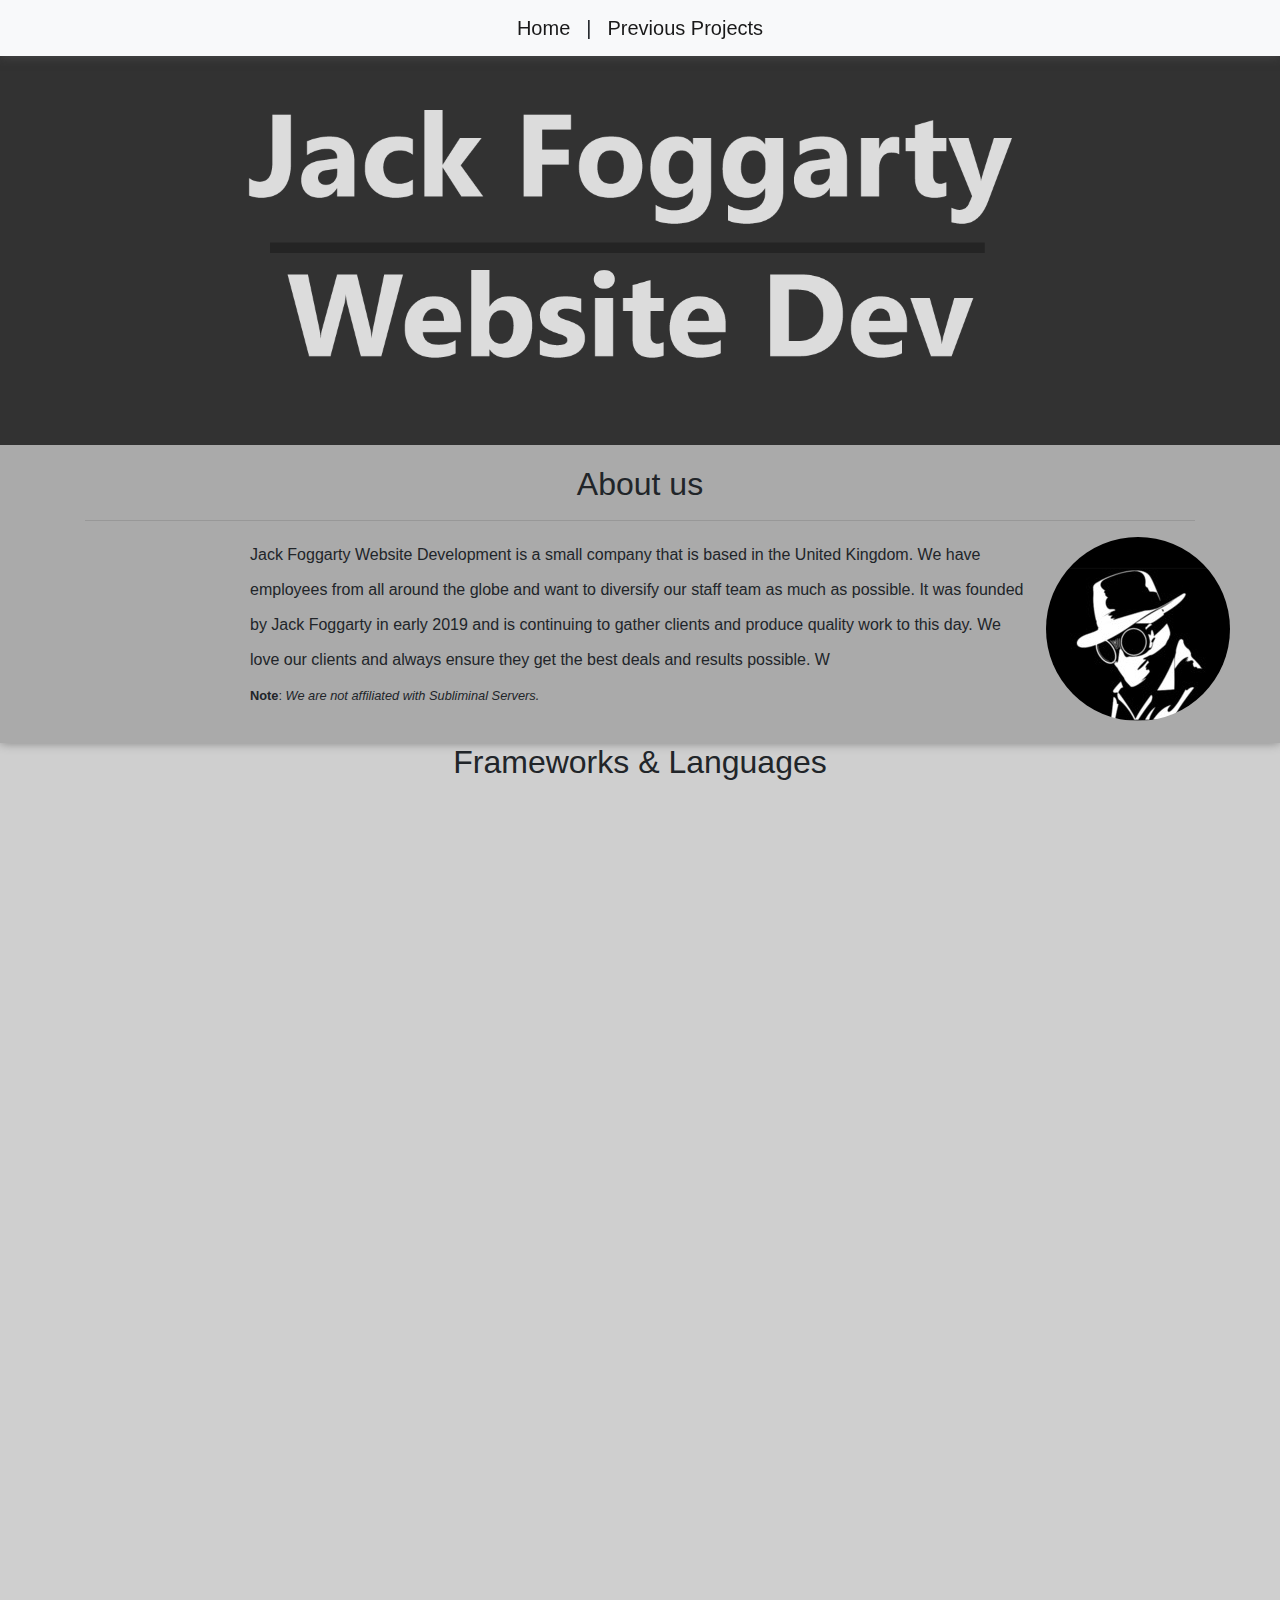
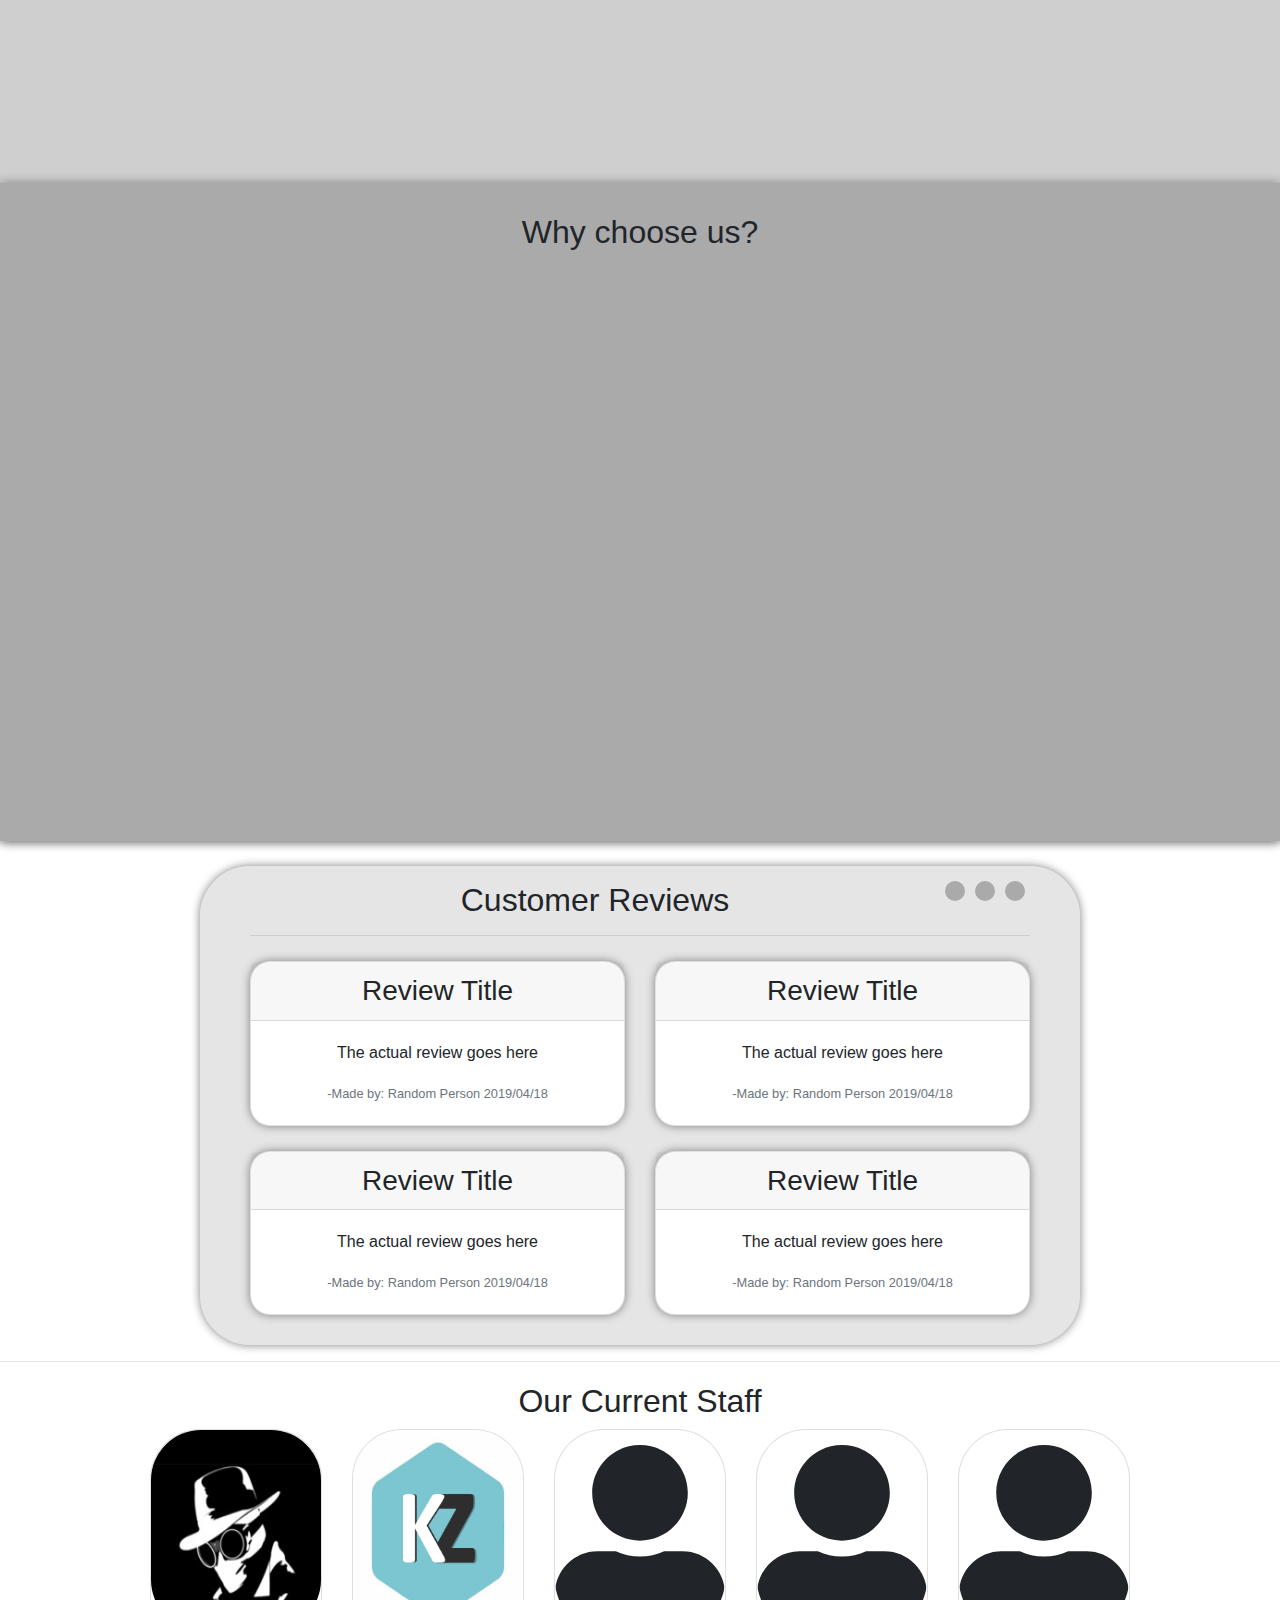
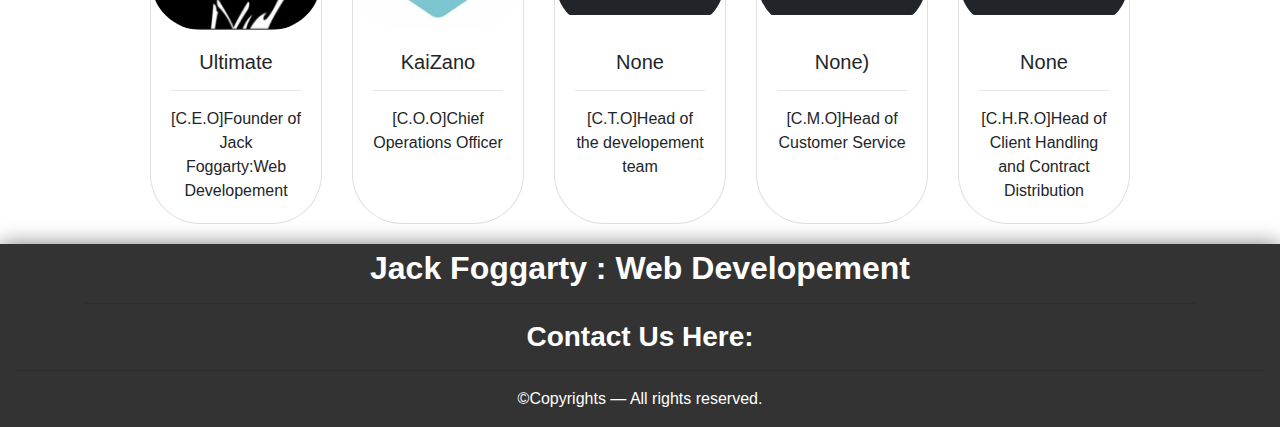
<file: index.html>
<!DOCTYPE html>

<html lang="en">

    <head>
        <meta charset="UTF-8">
        <meta name="viewport" content="width=device-width, initial-scale=1.0">
        <meta http-equiv="X-UA-Compatible" content="ie=edge">
        <link rel="stylesheet" href="components/bootstrap/css/bootstrap.min.css">
        <link rel="stylesheet" href="https://use.fontawesome.com/releases/v5.8.1/css/all.css" integrity="sha384-50oBUHEmvpQ+1lW4y57PTFmhCaXp0ML5d60M1M7uH2+nqUivzIebhndOJK28anvf" crossorigin="anonymous">
    
        <link rel="stylesheet" href="components/css/index.css">
        <link rel="stylesheet" href="components/css/general.css">
        <link rel="stylesheet" href="components/animate/animate.css">
        <link rel="shortcut icon" href="components/images/favicon.png" type="image/png">


        <title>Jack Foggarty:Index Page</title>
    </head>
    <body>

        <nav class="navbar navbar-expand-lg navbar-light bg-light sticky-top">
            <a class="navbar-brand ml-auto" href="index.html">Home</a>
            <a id="decoration" class="navbar-brand"> | </a>
            <a class="navbar-brand mr-auto" href="previous-projects.html">Previous Projects</a>
            <button class="navbar-toggler" type="button" data-toggle="collapse" data-target="#navbar-items" aria-controls="navbar-items" aria-expanded="false" aria-label="Toggle navigation"><span class="navbar-toggler-icon"></span></button>
        </nav>

        <div id="main">
            <div class="banner">
                <img src="components/images/banner.png" alt="Banner" class="banner img-fluid">
            </div>

            <div class="info">
                <section id="about">
                    <h2>About us</h2>
                    <div class="container"><hr></div>
                        <img src="components/images/about.png" alt="AboutImage">
                        <p>Jack Foggarty Website Development is a small company
                        that is based in the United Kingdom. We have employees
                        from all around the globe and want to diversify our
                        staff team as much as possible. It was founded by Jack
                        Foggarty in early 2019 and is continuing to gather
                        clients and produce quality work to this day. We love
                        our clients and always ensure they get the best deals
                        and results possible. W
                        <br>
                        <small><b>Note</b>: <i>We are not affiliated with Subliminal Servers.</i></small></p>
                </section>



                <section id="frameworks">

                    <h2 id="mommyIsProud">Frameworks & Languages</h2>

                    <div class="card-deck">

                        

                        <div class="card bg-light border-secondary mb-1" id="frameworks-left-top">

                            <div class="card-header"><h3>Javascript</h3></div>

                            <svg style="background-color: #f0db4f" aria-hidden="true" focusable="false" data-prefix="fab" data-icon="js" class="card-img-top svg-inline--fa fa-js fa-w-14" role="img" xmlns="http://www.w3.org/2000/svg" viewBox="0 0 448 512"><path fill="currentColor" d="M0 32v448h448V32H0zm243.8 349.4c0 43.6-25.6 63.5-62.9 63.5-33.7 0-53.2-17.4-63.2-38.5l34.3-20.7c6.6 11.7 12.6 21.6 27.1 21.6 13.8 0 22.6-5.4 22.6-26.5V237.7h42.1v143.7zm99.6 63.5c-39.1 0-64.4-18.6-76.7-43l34.3-19.8c9 14.7 20.8 25.6 41.5 25.6 17.4 0 28.6-8.7 28.6-20.8 0-14.4-11.4-19.5-30.7-28l-10.5-4.5c-30.4-12.9-50.5-29.2-50.5-63.5 0-31.6 24.1-55.6 61.6-55.6 26.8 0 46 9.3 59.8 33.7L368 290c-7.2-12.9-15-18-27.1-18-12.3 0-20.1 7.8-20.1 18 0 12.6 7.8 17.7 25.9 25.6l10.5 4.5c35.8 15.3 55.9 31 55.9 66.2 0 37.8-29.8 58.6-69.7 58.6z"></path></svg>
                            
			                <div class="card-body">

                                <hr><p class="card-text">HTML CSS and JS are 3 languages which or fundamental to website making. We keep learning with all 3 of those.</p>

                            </div>

                        </div>

                        <div class="card bg-light border-secondary mb-1" id="frameworks-middle-top">

                            <div class="card-header"><h3>PHP</h3></div>

                            <svg style="background-color: #4F5B93;" aria-hidden="true" focusable="false" data-prefix="fab" data-icon="php" class="card-img-top svg-inline--fa fa-php fa-w-20" role="img" xmlns="http://www.w3.org/2000/svg" viewBox="0 0 640 512"><path fill="currentColor" d="M320 104.5c171.4 0 303.2 72.2 303.2 151.5S491.3 407.5 320 407.5c-171.4 0-303.2-72.2-303.2-151.5S148.7 104.5 320 104.5m0-16.8C143.3 87.7 0 163 0 256s143.3 168.3 320 168.3S640 349 640 256 496.7 87.7 320 87.7zM218.2 242.5c-7.9 40.5-35.8 36.3-70.1 36.3l13.7-70.6c38 0 63.8-4.1 56.4 34.3zM97.4 350.3h36.7l8.7-44.8c41.1 0 66.6 3 90.2-19.1 26.1-24 32.9-66.7 14.3-88.1-9.7-11.2-25.3-16.7-46.5-16.7h-70.7L97.4 350.3zm185.7-213.6h36.5l-8.7 44.8c31.5 0 60.7-2.3 74.8 10.7 14.8 13.6 7.7 31-8.3 113.1h-37c15.4-79.4 18.3-86 12.7-92-5.4-5.8-17.7-4.6-47.4-4.6l-18.8 96.6h-36.5l32.7-168.6zM505 242.5c-8 41.1-36.7 36.3-70.1 36.3l13.7-70.6c38.2 0 63.8-4.1 56.4 34.3zM384.2 350.3H421l8.7-44.8c43.2 0 67.1 2.5 90.2-19.1 26.1-24 32.9-66.7 14.3-88.1-9.7-11.2-25.3-16.7-46.5-16.7H417l-32.8 168.7z"></path></svg>

                            <div class="card-body">

                                <hr><p class="card-text">PHP or Hypertext Preprocessor which is a server-side language. It is very widely used to make websites everywhere in the world.</p>

                            </div>

                        </div>

                        <div class="card bg-light border-secondary mb-1" id="frameworks-right-top">

                            <div class="card-header"><h3>Bootstrap</h3></div>

                            <svg style="color: #563d7c; background-color: white;" aria-hidden="true" focusable="false" data-prefix="fab" data-icon="bootstrap" class="card-img-top svg-inline--fa fa-bootstrap fa-w-14" role="img" xmlns="http://www.w3.org/2000/svg" viewBox="0 0 448 512"><path fill="currentColor" d="M292.3 311.93c0 42.41-39.72 41.43-43.92 41.43h-80.89v-81.69h80.89c42.56 0 43.92 31.9 43.92 40.26zm-50.15-73.13c.67 0 38.44 1 38.44-36.31 0-15.52-3.51-35.87-38.44-35.87h-74.66v72.18h74.66zM448 106.67v298.66A74.89 74.89 0 0 1 373.33 480H74.67A74.89 74.89 0 0 1 0 405.33V106.67A74.89 74.89 0 0 1 74.67 32h298.66A74.89 74.89 0 0 1 448 106.67zM338.05 317.86c0-21.57-6.65-58.29-49.05-67.35v-.73c22.91-9.78 37.34-28.25 37.34-55.64 0-7 2-64.78-77.6-64.78h-127v261.33c128.23 0 139.87 1.68 163.6-5.71 14.21-4.42 52.71-17.98 52.71-67.12z"></path></svg>

                            <div class="card-body">

                                <hr><p class="card-text">Bootstrap is a CSS framework we use for responsivness and it's features. It makes our websites quicker to produce.</p>

                            </div>

                        </div>

                    </div>

                    <div class="card-deck" style="margin-top: 10px;">

                        <div class="card bg-light border-secondary mb-1" id="frameworks-left-bottom">

                            <div class="card-header"><h3>Laravel</h3></div>

                            <svg style="color: #e74430" aria-hidden="true" focusable="false" data-prefix="fab" data-icon="laravel" class="card-img-top svg-inline--fa fa-laravel fa-w-20" role="img" xmlns="http://www.w3.org/2000/svg" viewBox="0 0 640 512"><path fill="currentColor" d="M637.5 241.6c-4.2-4.8-62.8-78.1-73.1-90.5-10.3-12.4-15.4-10.2-21.7-9.3-6.4.9-80.5 13.4-89.1 14.8-8.6 1.5-14 4.9-8.7 12.3 4.7 6.6 53.4 75.7 64.2 90.9l-193.7 46.4L161.2 48.7c-6.1-9.1-7.4-12.3-21.4-11.6-14 .6-120.9 9.5-128.5 10.2-7.6.6-16 4-8.4 22s129 279.6 132.4 287.2c3.4 7.6 12.2 20 32.8 15 21.1-5.1 94.3-24.2 134.3-34.7 21.1 38.3 64.2 115.9 72.2 127 10.6 14.9 18 12.4 34.3 7.4 12.8-3.9 199.6-71.1 208-74.5 8.4-3.5 13.6-5.9 7.9-14.4-4.2-6.2-53.5-72.2-79.3-106.8 17.7-4.7 80.6-21.4 87.3-23.3 7.9-2 9-5.8 4.7-10.6zm-352.2 72c-2.3.5-110.8 26.5-116.6 27.8-5.8 1.3-5.8.7-6.5-1.3-.7-2-129-266.7-130.8-270-1.8-3.3-1.7-5.9 0-5.9s102.5-9 106-9.2c3.6-.2 3.2.6 4.5 2.8 0 0 142.2 245.4 144.6 249.7 2.6 4.3 1.1 5.6-1.2 6.1zm306 57.4c1.7 2.7 3.5 4.5-2 6.4-5.4 2-183.7 62.1-187.1 63.6-3.5 1.5-6.2 2-10.6-4.5s-62.4-106.8-62.4-106.8L518 280.6c4.7-1.5 6.2-2.5 9.2 2.2 2.9 4.8 62.4 85.5 64.1 88.2zm12.1-134.1c-4.2.9-73.6 18.1-73.6 18.1l-56.7-77.8c-1.6-2.3-2.9-4.5 1.1-5s68.4-12.2 71.3-12.8c2.9-.7 5.4-1.5 9 3.4 3.6 4.9 52.6 67 54.5 69.4 1.8 2.3-1.4 3.7-5.6 4.7z"></path></svg>

                            <div class="card-body">

                                <hr><p class="card-text">Laravel is a PHP framework which we use to make your website better and quicker to make. It is the most known PHP framework.</p>

                            </div>

                        </div>

                        <div class="card bg-light border-secondary mb-1" id="frameworks-right-bottom">

                            <div class="card-header"><h3>React</h3></div>

                            <svg style="color: #61dafb; background-color: #20232a" aria-hidden="true" focusable="false" data-prefix="fab" data-icon="react" class="card-img-top svg-inline--fa fa-react fa-w-16" role="img" xmlns="http://www.w3.org/2000/svg" viewBox="0 0 512 512"><path fill="currentColor" d="M418.2 177.2c-5.4-1.8-10.8-3.5-16.2-5.1.9-3.7 1.7-7.4 2.5-11.1 12.3-59.6 4.2-107.5-23.1-123.3-26.3-15.1-69.2.6-112.6 38.4-4.3 3.7-8.5 7.6-12.5 11.5-2.7-2.6-5.5-5.2-8.3-7.7-45.5-40.4-91.1-57.4-118.4-41.5-26.2 15.2-34 60.3-23 116.7 1.1 5.6 2.3 11.1 3.7 16.7-6.4 1.8-12.7 3.8-18.6 5.9C38.3 196.2 0 225.4 0 255.6c0 31.2 40.8 62.5 96.3 81.5 4.5 1.5 9 3 13.6 4.3-1.5 6-2.8 11.9-4 18-10.5 55.5-2.3 99.5 23.9 114.6 27 15.6 72.4-.4 116.6-39.1 3.5-3.1 7-6.3 10.5-9.7 4.4 4.3 9 8.4 13.6 12.4 42.8 36.8 85.1 51.7 111.2 36.6 27-15.6 35.8-62.9 24.4-120.5-.9-4.4-1.9-8.9-3-13.5 3.2-.9 6.3-1.9 9.4-2.9 57.7-19.1 99.5-50 99.5-81.7 0-30.3-39.4-59.7-93.8-78.4zM282.9 92.3c37.2-32.4 71.9-45.1 87.7-36 16.9 9.7 23.4 48.9 12.8 100.4-.7 3.4-1.4 6.7-2.3 10-22.2-5-44.7-8.6-67.3-10.6-13-18.6-27.2-36.4-42.6-53.1 3.9-3.7 7.7-7.2 11.7-10.7zM167.2 307.5c5.1 8.7 10.3 17.4 15.8 25.9-15.6-1.7-31.1-4.2-46.4-7.5 4.4-14.4 9.9-29.3 16.3-44.5 4.6 8.8 9.3 17.5 14.3 26.1zm-30.3-120.3c14.4-3.2 29.7-5.8 45.6-7.8-5.3 8.3-10.5 16.8-15.4 25.4-4.9 8.5-9.7 17.2-14.2 26-6.3-14.9-11.6-29.5-16-43.6zm27.4 68.9c6.6-13.8 13.8-27.3 21.4-40.6s15.8-26.2 24.4-38.9c15-1.1 30.3-1.7 45.9-1.7s31 .6 45.9 1.7c8.5 12.6 16.6 25.5 24.3 38.7s14.9 26.7 21.7 40.4c-6.7 13.8-13.9 27.4-21.6 40.8-7.6 13.3-15.7 26.2-24.2 39-14.9 1.1-30.4 1.6-46.1 1.6s-30.9-.5-45.6-1.4c-8.7-12.7-16.9-25.7-24.6-39s-14.8-26.8-21.5-40.6zm180.6 51.2c5.1-8.8 9.9-17.7 14.6-26.7 6.4 14.5 12 29.2 16.9 44.3-15.5 3.5-31.2 6.2-47 8 5.4-8.4 10.5-17 15.5-25.6zm14.4-76.5c-4.7-8.8-9.5-17.6-14.5-26.2-4.9-8.5-10-16.9-15.3-25.2 16.1 2 31.5 4.7 45.9 8-4.6 14.8-10 29.2-16.1 43.4zM256.2 118.3c10.5 11.4 20.4 23.4 29.6 35.8-19.8-.9-39.7-.9-59.5 0 9.8-12.9 19.9-24.9 29.9-35.8zM140.2 57c16.8-9.8 54.1 4.2 93.4 39 2.5 2.2 5 4.6 7.6 7-15.5 16.7-29.8 34.5-42.9 53.1-22.6 2-45 5.5-67.2 10.4-1.3-5.1-2.4-10.3-3.5-15.5-9.4-48.4-3.2-84.9 12.6-94zm-24.5 263.6c-4.2-1.2-8.3-2.5-12.4-3.9-21.3-6.7-45.5-17.3-63-31.2-10.1-7-16.9-17.8-18.8-29.9 0-18.3 31.6-41.7 77.2-57.6 5.7-2 11.5-3.8 17.3-5.5 6.8 21.7 15 43 24.5 63.6-9.6 20.9-17.9 42.5-24.8 64.5zm116.6 98c-16.5 15.1-35.6 27.1-56.4 35.3-11.1 5.3-23.9 5.8-35.3 1.3-15.9-9.2-22.5-44.5-13.5-92 1.1-5.6 2.3-11.2 3.7-16.7 22.4 4.8 45 8.1 67.9 9.8 13.2 18.7 27.7 36.6 43.2 53.4-3.2 3.1-6.4 6.1-9.6 8.9zm24.5-24.3c-10.2-11-20.4-23.2-30.3-36.3 9.6.4 19.5.6 29.5.6 10.3 0 20.4-.2 30.4-.7-9.2 12.7-19.1 24.8-29.6 36.4zm130.7 30c-.9 12.2-6.9 23.6-16.5 31.3-15.9 9.2-49.8-2.8-86.4-34.2-4.2-3.6-8.4-7.5-12.7-11.5 15.3-16.9 29.4-34.8 42.2-53.6 22.9-1.9 45.7-5.4 68.2-10.5 1 4.1 1.9 8.2 2.7 12.2 4.9 21.6 5.7 44.1 2.5 66.3zm18.2-107.5c-2.8.9-5.6 1.8-8.5 2.6-7-21.8-15.6-43.1-25.5-63.8 9.6-20.4 17.7-41.4 24.5-62.9 5.2 1.5 10.2 3.1 15 4.7 46.6 16 79.3 39.8 79.3 58 0 19.6-34.9 44.9-84.8 61.4zm-149.7-15c25.3 0 45.8-20.5 45.8-45.8s-20.5-45.8-45.8-45.8c-25.3 0-45.8 20.5-45.8 45.8s20.5 45.8 45.8 45.8z"></path></svg>                            <div class="card-body">

                                <hr><p class="card-text">React is a Javascript framework which also helps us with our websites. It also makes them faster to load and reduces/removes the time of load between pages.</p>

                            </div>

                        </div>

                    </div>

                </section>



                <section id="whyus">

                    <h2 style="margin-bottom: 10px;">Why choose us?</h2>

                    <div class="card-deck">

                        <div class="card" id="whyus-left">

                        <svg aria-hidden="true" focusable="false" data-prefix="fas" data-icon="users-cog" class="card-img-top svg-inline--fa fa-users-cog fa-w-20" role="img" xmlns="http://www.w3.org/2000/svg" viewBox="0 0 640 512"><path fill="currentColor" d="M610.5 341.3c2.6-14.1 2.6-28.5 0-42.6l25.8-14.9c3-1.7 4.3-5.2 3.3-8.5-6.7-21.6-18.2-41.2-33.2-57.4-2.3-2.5-6-3.1-9-1.4l-25.8 14.9c-10.9-9.3-23.4-16.5-36.9-21.3v-29.8c0-3.4-2.4-6.4-5.7-7.1-22.3-5-45-4.8-66.2 0-3.3.7-5.7 3.7-5.7 7.1v29.8c-13.5 4.8-26 12-36.9 21.3l-25.8-14.9c-2.9-1.7-6.7-1.1-9 1.4-15 16.2-26.5 35.8-33.2 57.4-1 3.3.4 6.8 3.3 8.5l25.8 14.9c-2.6 14.1-2.6 28.5 0 42.6l-25.8 14.9c-3 1.7-4.3 5.2-3.3 8.5 6.7 21.6 18.2 41.1 33.2 57.4 2.3 2.5 6 3.1 9 1.4l25.8-14.9c10.9 9.3 23.4 16.5 36.9 21.3v29.8c0 3.4 2.4 6.4 5.7 7.1 22.3 5 45 4.8 66.2 0 3.3-.7 5.7-3.7 5.7-7.1v-29.8c13.5-4.8 26-12 36.9-21.3l25.8 14.9c2.9 1.7 6.7 1.1 9-1.4 15-16.2 26.5-35.8 33.2-57.4 1-3.3-.4-6.8-3.3-8.5l-25.8-14.9zM496 368.5c-26.8 0-48.5-21.8-48.5-48.5s21.8-48.5 48.5-48.5 48.5 21.8 48.5 48.5-21.7 48.5-48.5 48.5zM96 224c35.3 0 64-28.7 64-64s-28.7-64-64-64-64 28.7-64 64 28.7 64 64 64zm224 32c1.9 0 3.7-.5 5.6-.6 8.3-21.7 20.5-42.1 36.3-59.2 7.4-8 17.9-12.6 28.9-12.6 6.9 0 13.7 1.8 19.6 5.3l7.9 4.6c.8-.5 1.6-.9 2.4-1.4 7-14.6 11.2-30.8 11.2-48 0-61.9-50.1-112-112-112S208 82.1 208 144c0 61.9 50.1 112 112 112zm105.2 194.5c-2.3-1.2-4.6-2.6-6.8-3.9-8.2 4.8-15.3 9.8-27.5 9.8-10.9 0-21.4-4.6-28.9-12.6-18.3-19.8-32.3-43.9-40.2-69.6-10.7-34.5 24.9-49.7 25.8-50.3-.1-2.6-.1-5.2 0-7.8l-7.9-4.6c-3.8-2.2-7-5-9.8-8.1-3.3.2-6.5.6-9.8.6-24.6 0-47.6-6-68.5-16h-8.3C179.6 288 128 339.6 128 403.2V432c0 26.5 21.5 48 48 48h255.4c-3.7-6-6.2-12.8-6.2-20.3v-9.2zM173.1 274.6C161.5 263.1 145.6 256 128 256H64c-35.3 0-64 28.7-64 64v32c0 17.7 14.3 32 32 32h65.9c6.3-47.4 34.9-87.3 75.2-109.4z"></path></svg>

                            <div class="card-body"><hr>

                                <h5 class="card-title">MEET THE TEAM</h5>

                                <p class="card-text">Our staff needs to pass a needy test which proves that they can at least go through the training that they are needed to go through before actually being able to work. We treat them as family. To work here, training will be hard, responsibility and autonomousness will be required.</p>

                            </div>

                        </div>

                        <div class="card" id="whyus-middle">

                        <svg aria-hidden="true" focusable="false" data-prefix="fas" data-icon="laptop-code" class="card-img-top svg-inline--fa fa-laptop-code fa-w-20" role="img" xmlns="http://www.w3.org/2000/svg" viewBox="0 0 640 512"><path fill="currentColor" d="M255.03 261.65c6.25 6.25 16.38 6.25 22.63 0l11.31-11.31c6.25-6.25 6.25-16.38 0-22.63L253.25 192l35.71-35.72c6.25-6.25 6.25-16.38 0-22.63l-11.31-11.31c-6.25-6.25-16.38-6.25-22.63 0l-58.34 58.34c-6.25 6.25-6.25 16.38 0 22.63l58.35 58.34zm96.01-11.3l11.31 11.31c6.25 6.25 16.38 6.25 22.63 0l58.34-58.34c6.25-6.25 6.25-16.38 0-22.63l-58.34-58.34c-6.25-6.25-16.38-6.25-22.63 0l-11.31 11.31c-6.25 6.25-6.25 16.38 0 22.63L386.75 192l-35.71 35.72c-6.25 6.25-6.25 16.38 0 22.63zM624 416H381.54c-.74 19.81-14.71 32-32.74 32H288c-18.69 0-33.02-17.47-32.77-32H16c-8.8 0-16 7.2-16 16v16c0 35.2 28.8 64 64 64h512c35.2 0 64-28.8 64-64v-16c0-8.8-7.2-16-16-16zM576 48c0-26.4-21.6-48-48-48H112C85.6 0 64 21.6 64 48v336h512V48zm-64 272H128V64h384v256z"></path></svg>

                            <div class="card-body"><hr>

                                <h5 class="card-title">CONTENT QUALITY</h5>

                                <p class="card-text">We perform in a way that satisfies both the client and developer. Clients will not be able to pay until they are satisfied but the developer has the right to refuse to work the project. Plus, our developers get a percentage of the projects income. Developers and clients get all of what they want.</p>

                            </div>

                        </div>

                        <div class="card" id="whyus-right">

                        <svg aria-hidden="true" focusable="false" data-prefix="far" data-icon="file-word" class="card-img-top svg-inline--fa fa-file-word fa-w-12" role="img" xmlns="http://www.w3.org/2000/svg" viewBox="0 0 384 512"><path fill="currentColor" d="M369.9 97.9L286 14C277 5 264.8-.1 252.1-.1H48C21.5 0 0 21.5 0 48v416c0 26.5 21.5 48 48 48h288c26.5 0 48-21.5 48-48V131.9c0-12.7-5.1-25-14.1-34zM332.1 128H256V51.9l76.1 76.1zM48 464V48h160v104c0 13.3 10.7 24 24 24h104v288H48zm220.1-208c-5.7 0-10.6 4-11.7 9.5-20.6 97.7-20.4 95.4-21 103.5-.2-1.2-.4-2.6-.7-4.3-.8-5.1.3.2-23.6-99.5-1.3-5.4-6.1-9.2-11.7-9.2h-13.3c-5.5 0-10.3 3.8-11.7 9.1-24.4 99-24 96.2-24.8 103.7-.1-1.1-.2-2.5-.5-4.2-.7-5.2-14.1-73.3-19.1-99-1.1-5.6-6-9.7-11.8-9.7h-16.8c-7.8 0-13.5 7.3-11.7 14.8 8 32.6 26.7 109.5 33.2 136 1.3 5.4 6.1 9.1 11.7 9.1h25.2c5.5 0 10.3-3.7 11.6-9.1l17.9-71.4c1.5-6.2 2.5-12 3-17.3l2.9 17.3c.1.4 12.6 50.5 17.9 71.4 1.3 5.3 6.1 9.1 11.6 9.1h24.7c5.5 0 10.3-3.7 11.6-9.1 20.8-81.9 30.2-119 34.5-136 1.9-7.6-3.8-14.9-11.6-14.9h-15.8z"></path></svg>

                            <div class="card-body"><hr>

                                <h5 class="card-title">Our Work</h5>

                                <p class="card-text">We are not considering finished projects, projects that don't satisfy the client. Clients are the #1 priority and our work will never be shown to others without consent of the client himself/herself. <br><small><b>Note</b>:<i>You can see our previous projects using the link in the navbar.</i></small></p>

                            </div>

                        </div>

                    </div>

                </section>

            </div>

            <section id="reviews">
                <div class="reviews">
                    <div class="circle" id="red"></div><div class="circle" id="grey"></div><div class="circle" id="grey"></div>
                    <h2>Customer Reviews</h2>
                    <hr>
                    <div class="card-deck">
                        <div class="card" id="reviews-top-left">
                            <h3 class="card-header">Review Title</h3>
                            <div class="card-body">
                                <p class="card-text">The actual review goes here</p>
                                <p class="card-text"><small class="text-muted">-Made by: Random Person 2019/04/18</small></p>
                            </div>
                        </div>
                        <div class="card" id="reviews-top-right">
                            <h3 class="card-header">Review Title</h3>
                            <div class="card-body">
                                <p class="card-text">The actual review goes here</p>
                                <p class="card-text"><small class="text-muted">-Made by: Random Person 2019/04/18</small></p>
                            </div>
                        </div>
                    </div>   
                    <div class="card-deck">
                        <div class="card" id="reviews-bottom-left">
                            <h3 class="card-header">Review Title</h3>
                            <div class="card-body">
                                <p class="card-text">The actual review goes here</p>
                                <p class="card-text"><small class="text-muted">-Made by: Random Person 2019/04/18</small></p>
                            </div>
                        </div>
                        <div class="card" id="reviews-bottom-right">
                            <h3 class="card-header">Review Title</h3>
                            <div class="card-body">
                                <p class="card-text">The actual review goes here</p>
                                <p class="card-text"><small class="text-muted">-Made by: Random Person 2019/04/18</small></p>
                            </div>
                        </div>
                    </div>
                </div>
            </section>

            <hr>

            <section id="staff">
                <h2>Our Current Staff</h2>
                <div class="card-deck">
                    <div class="card taken">
                        <img src="components/images/about.png" alt="" class="card-img-top">
                        <img src="components/images/about.png" alt="KaiZano" class="mini-round">
                        <div class="card-body">
                            <h5 class="card-title">Ultimate</h5><hr>
                            <p class="card-text">[C.E.O]Founder of Jack Foggarty:Web Developement</p>
                        </div>
                    </div>
                    <div class="card taken">
                        <img src="components/images/kaizano.png" alt="KaiZano" class="card-img-top">
                        <img src="components/images/kaizano.png" alt="KaiZano" class="mini-round">
                        <div class="card-body">
                            <h5 class="card-title">KaiZano</h5><hr>
                            <p class="card-text">[C.O.O]Chief Operations Officer</p>
                        </div>
                    </div>
                    <div class="card">
                        <svg aria-hidden="true" focusable="false" data-prefix="fas" data-icon="user-alt" class="card-img-top svg-inline--fa fa-user-alt fa-w-16" role="img" xmlns="http://www.w3.org/2000/svg" viewBox="0 0 512 512"><path fill="currentColor" d="M256 288c79.5 0 144-64.5 144-144S335.5 0 256 0 112 64.5 112 144s64.5 144 144 144zm128 32h-55.1c-22.2 10.2-46.9 16-72.9 16s-50.6-5.8-72.9-16H128C57.3 320 0 377.3 0 448v16c0 26.5 21.5 48 48 48h416c26.5 0 48-21.5 48-48v-16c0-70.7-57.3-128-128-128z"></path></svg>
                        <div class="card-body">
                            <h5 class="card-title">None</h5><hr>
                            <p class="card-text">[C.T.O]Head of the developement team</p>
                        </div>
                    </div>
                    <div class="card">
                        <svg aria-hidden="true" focusable="false" data-prefix="fas" data-icon="user-alt" class="card-img-top svg-inline--fa fa-user-alt fa-w-16" role="img" xmlns="http://www.w3.org/2000/svg" viewBox="0 0 512 512"><path fill="currentColor" d="M256 288c79.5 0 144-64.5 144-144S335.5 0 256 0 112 64.5 112 144s64.5 144 144 144zm128 32h-55.1c-22.2 10.2-46.9 16-72.9 16s-50.6-5.8-72.9-16H128C57.3 320 0 377.3 0 448v16c0 26.5 21.5 48 48 48h416c26.5 0 48-21.5 48-48v-16c0-70.7-57.3-128-128-128z"></path></svg>
                        <div class="card-body">
                            <h5 class="card-title">None)</h5><hr>
                            <p class="card-text">[C.M.O]Head of Customer Service</p>
                        </div>
                    </div>
                    <div class="card">
                        <svg aria-hidden="true" focusable="false" data-prefix="fas" data-icon="user-alt" class="card-img-top svg-inline--fa fa-user-alt fa-w-16" role="img" xmlns="http://www.w3.org/2000/svg" viewBox="0 0 512 512"><path fill="currentColor" d="M256 288c79.5 0 144-64.5 144-144S335.5 0 256 0 112 64.5 112 144s64.5 144 144 144zm128 32h-55.1c-22.2 10.2-46.9 16-72.9 16s-50.6-5.8-72.9-16H128C57.3 320 0 377.3 0 448v16c0 26.5 21.5 48 48 48h416c26.5 0 48-21.5 48-48v-16c0-70.7-57.3-128-128-128z"></path></svg>
                        <div class="card-body">
                            <h5 class="card-title">None</h5><hr>
                            <p class="card-text">[C.H.R.O]Head of Client Handling and Contract Distribution</p>
                        </div>
                    </div>
                </div>
            </section>
        </div>

        <footer>
            <h2>Jack Foggarty : Web Developement</h2>
            <div class="container">
                <hr>
            </div>
            <h3>Contact Us Here:</h3>
            <div class="contacts">
                <div class="container">
                    <a class="discord" href="https://discord.gg/yvSq6QY"><i class="fab fa-discord fa-3x"></i></a>
                    <a class="steam" href="https://steamcommunity.com/profiles/76561193967298160"><i class="fab fa-steam-square fa-3x"></i></a>
                    <a class="email" data-toggle="modal" data-target="#emailModal"><i class="fas fa-at fa-3x"></i></a>
                </div>
            </div>
            <div class="container-fluid">
                <hr>
                <p> ©Copyrights ― All rights reserved.</p>
            </div>
        </footer>



        <div class="modal fade" id="emailModal" tabindex="-1" role="dialog" aria-labelledby="exampleModalLabel" aria-hidden="true">

            <div class="modal-dialog" role="document">

                <div class="modal-content">

                    <div class="modal-header">

                        <h5 class="modal-title" id="exampleModalLabel">Our Email</h5>

                    </div>

                    <div class="modal-body">

                        Email us here: serverscrambler@hotmail.com

                    </div>

                    <div class="modal-footer">
                        <button type="button" class="btn btn-danger " data-dismiss="modal">Close</button>
                        <button type="button" class="btn btn-success " data-dismiss="modal">Also Close (but green)</button>
                    </div>
                </div>
            </div>
        </div>

        <script src="https://code.jquery.com/jquery-3.3.1.slim.min.js" integrity="sha384-q8i/X+965DzO0rT7abK41JStQIAqVgRVzpbzo5smXKp4YfRvH+8abtTE1Pi6jizo" crossorigin="anonymous"></script>
        <script src="https://cdnjs.cloudflare.com/ajax/libs/popper.js/1.14.7/umd/popper.min.js" integrity="sha384-UO2eT0CpHqdSJQ6hJty5KVphtPhzWj9WO1clHTMGa3JDZwrnQq4sF86dIHNDz0W1" crossorigin="anonymous"></script>
        <script src="components/bootstrap/js/bootstrap.min.js"></script>
        <script src="components/js/scrollspy.js"></script>
    </body>
</html>
</file>
<file: components/css/index.css>
h2 {
    text-align: center;
}
h5 {
    text-align: center;
}

.banner {
    width: 100%;
}

.card {
    text-align: center;
}
.card img {
    height: 250px;
}
.card svg {
    height: 250px;
}

.info {
    background-color: #aaaaaa91;
    box-shadow: 0px 0px 10px grey;
}

#about {
    background-color: #aaaaaa;
    padding: 20px 0px; 
    box-shadow: 0px 0px 10px grey;
}
#about img {
    animation: 1s zoomIn;
    border-radius: 50%;
    position: absolute;
    right: 50px;
}
#about img:hover {
    box-shadow: 5px 5px 25px grey;
    width: 190px;
    height: 190px;
}
#about h1 {
    padding-top: 20px;
}
#about p {
    line-height: 35px;
    margin: 10px 250px;
}

#frameworks {
    margin: 10px 250px;
}
#frameworks h1 {
    margin: 10px 0px;
}
#frameworks .card {
    opacity: 0;
    border-radius: 10px;
}

#whyus {
    background-color: #aaaaaa;
    box-shadow: 0px 0px 10px grey;
    margin: 25px 0px;
    padding: 30px 0px;
}
#whyus .card-deck {
    margin: 0px 175px;
}
#whyus .card {
    opacity: 0;
    border-radius: 10px;
    box-shadow: 0px 0px 10px grey;
    text-align: center;
    margin-top: 10px;
    padding-top: 10px
}
#whyus .card:hover {
    box-shadow: 5px 10px 50px grey;
}

#reviews {
    margin-left: 300px; margin-right: 300px; margin-bottom: 30px;
    padding: 15px 50px; padding-bottom: 30px;
    border-radius: 50px;
    box-shadow: 0px 0px 10px grey;
    background-color: #bdbdbd65;
}
#reviews .circle {
    margin: 0px 5px;
    float: right;
    width: 20px;
    height: 20px;
    border-radius: 50px;
    background-color: #aaaaaa;
}
#reviews #grey:hover {
    background-color: #929292;
}
#reviews #red:hover {
    background-color: #af2525;
}
#reviews .card-deck {
    margin-top: 25px;
}
#reviews .card {
    border-radius: 20px;
    box-shadow: 0px 0px 10px grey;
}

#staff {
    margin: 20px 300px;
}
#staff .card {
    border-radius: 50px;
}
#staff .card .mini-round {
    position: absolute;
    top: 70px;
    left: 40px;
    width: 150px;
    border-radius: 50%;
    height: 150px;
}
#staff .card .card-img-top{
    height: 200px;
    filter: blur(1px);
    border-radius: 50px;
}

@keyframes zoomIn {
    from {
      opacity: 0;
      transform: scale3d(0.3, 0.3, 0.3);
    }
  
    50% {
      opacity: 1;
    }
}
@media screen and (min-width: 1921px) {
    #staff .card .mini-round {
        display: none;
    }
    #staff .card .card-img-top {
        filter: blur(0px);
    }
}
@media screen and (max-width: 1919px) {
    #staff .card .mini-round {
        display: none;
    }
    #staff .card .card-img-top {
        filter: blur(0px);
    }
}
@media screen and (max-width: 1500px) {
    #reviews {
        margin: 0px 200px;
    }
    #frameworks {
        margin: 0 100px;
    }
    #staff {
        margin: 20px 150px;
    }
}
@media screen and (max-width: 1200px) {
    #reviews {
        margin: 0px 100px;
    }
    #frameworks {
        margin: 0 10px;
    }
    #staff {
        margin: 20px 50px;
    }
}
@media screen and (max-width: 1400px) {
    #whyus .card-deck {
        margin: 0px 10px;
    }
}
@media screen and (max-width: 900px) {
    #about img {
        right: 10px;
    }
}
@media screen and (max-width: 769px) {
    #about p {
        margin: 0 15px;
    }
    #about img {
        display: none;
    }
}
@media screen and (max-width: 415px) {
    #about p {
        margin: 0 5px;
    }
    #about img {
        display: none;
    }
    #reviews .circle {
        display: none;
    }
    #reviews {
        margin-left:20px;margin-right:20px;
    }
}
</file>
<file: components/css/general.css>
* {
    box-sizing: border-box;
    padding: 0px;
    margin: 0px;
}

nav {
    box-shadow: 0px 0px 10px #66666680;
    font-weight: 300;
}
nav #decoration {
    font-weight: 400;
    font-size: 20px;
    cursor: default;
}

#nav-link:hover {
    color: red;
}

footer {
    padding-top: 5px;
    position: absolute;
    width: 100%;
    color: white;
    background-color: #333333;
    box-shadow: 0px 0px 20px grey;
    text-decoration: none;
    text-align: center;
}
footer h2 {
    font-family: 'Trebuchet MS', 'Lucida Sans Unicode', 'Lucida Grande', 'Lucida Sans', Arial, sans-serif;
    font-weight: bold;
}
footer h3 {
    font-family: 'Trebuchet MS', 'Lucida Sans Unicode', 'Lucida Grande', 'Lucida Sans', Arial, sans-serif;
    font-weight: bold;
}
footer .contacts .discord i {
    color:#7289DA;
}
footer .contacts .discord i:hover {
    color: rgb(100, 125, 216);
    cursor: default;
}
footer .contacts .steam i {
    color:#171A21;
}

footer .contacts .steam i:hover {
    color: rgb(27, 32, 43);
    cursor: default;
}
footer .contacts .email i {
    color:#D44638;
}

footer .contacts .email i:hover {
    color: rgb(233, 45, 27);
    cursor: default;
}
.credits {
    float: right;
    margin-right: 10px;
}
.credits a {
    color: #424242;
}
</file>
